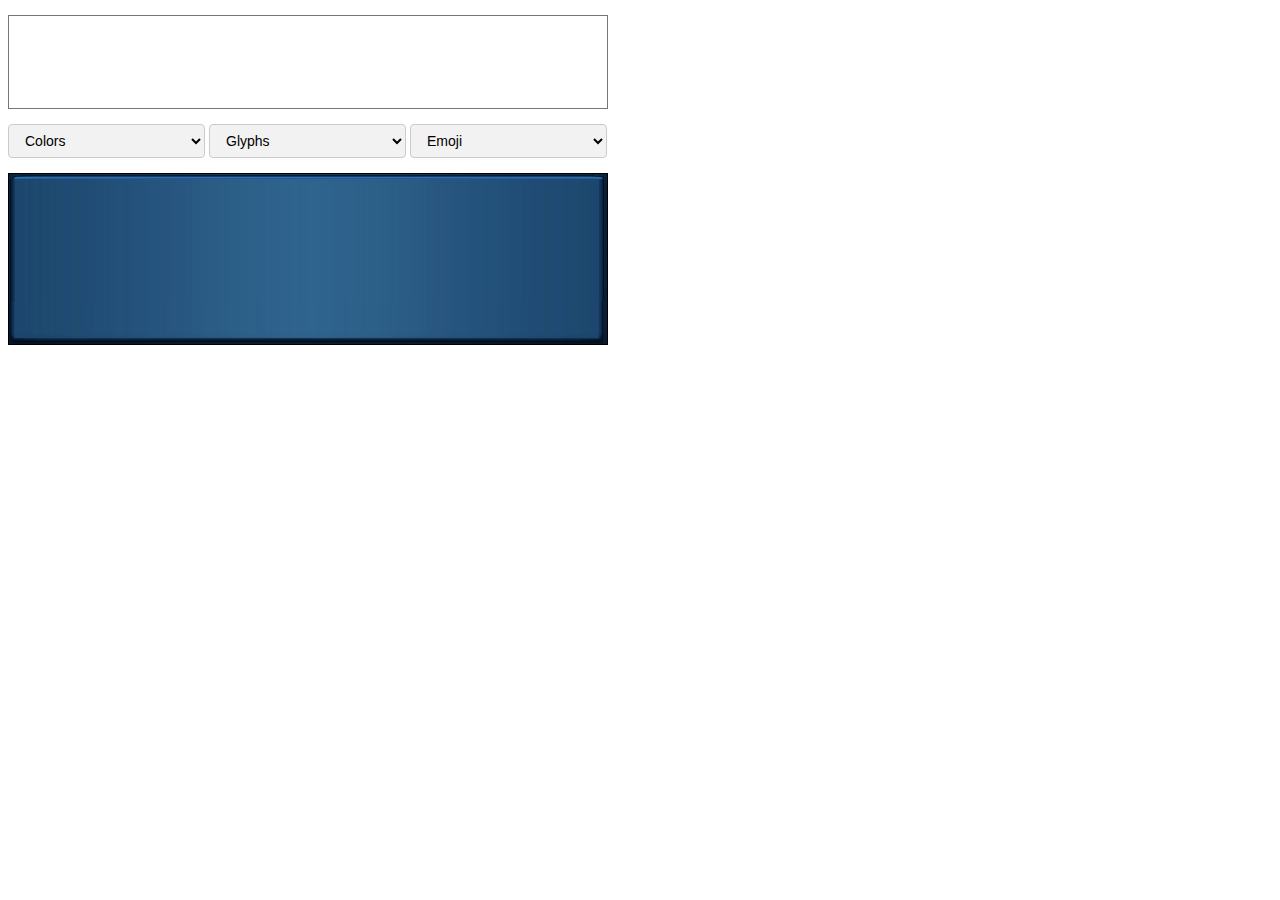
<file: index.html>
<html>
<head>
	<meta name="viewport" content="width=device-width, initial-scale=1">
	<meta http-equiv="Content-Type" content="text/html; charset=utf-8"/>
	<link rel="stylesheet" type="text/css" href="styles/emptype.css">
	<link rel="stylesheet" type="text/css" href="styles/modal.css">
	<link rel="shortcut icon" type="image/png" href="swords.png"/>
	<script type="text/javascript" src="script/emptype.js"></script>
</head>
<body>
	<div class='text'>
		<textarea id='area' name='area' cols='2' rows='4''></textarea>
	</div>
	<div class='controls'>
		<span>
			<select class='colors' id='colors' name='colors' onChange='addColor()'>
				<option disabled selected>Colors</option>
			</select>
		</span>
		<span>
			<select class='glyphs' id='glyphs' name='glyphs' onChange='addGlyph()'>
				<option disabled selected>Glyphs</option>
			</select>
		</span>
		<span>
			<select class='ascii' id='ascii' name='ascii' onChange='addAsciiEmoji()'>
				<option disabled selected>Emoji</option>
			</select>
		</span>
	</div>
	<div class='divtext' id='divtext' name='divtext' onClick='copyText()'>
	</div>

	<div id="modalTrigger"><img src="img/pixel.png" onload="this.onload=null; this.src=randomGlyph();" /></div>
	<!-- The Modal -->
	<div id="myModal" class="modal">
	  <!-- Modal content -->
	  <div class="modal-content">
	    <span class="close">&times;</span>
	    <img class='glyphs-ref-img' src='img/glyphs-ref.jpg'></div>
	  </div>
	</div>

	<script type="text/javascript" src="script/constants.js" charset="UTF-8"></script>
	<script type="text/javascript" src="script/modal.js"></script> 
	<script>
		initColorSelect();
		initGlyphSelect();
		initAsciiSelect();
		var updateDivDebounced = debounce(function() {
			updateDiv();
		}, 750);
		window.addEventListener('keyup', updateDivDebounced);
	</script>
</body>
</html>
</file>
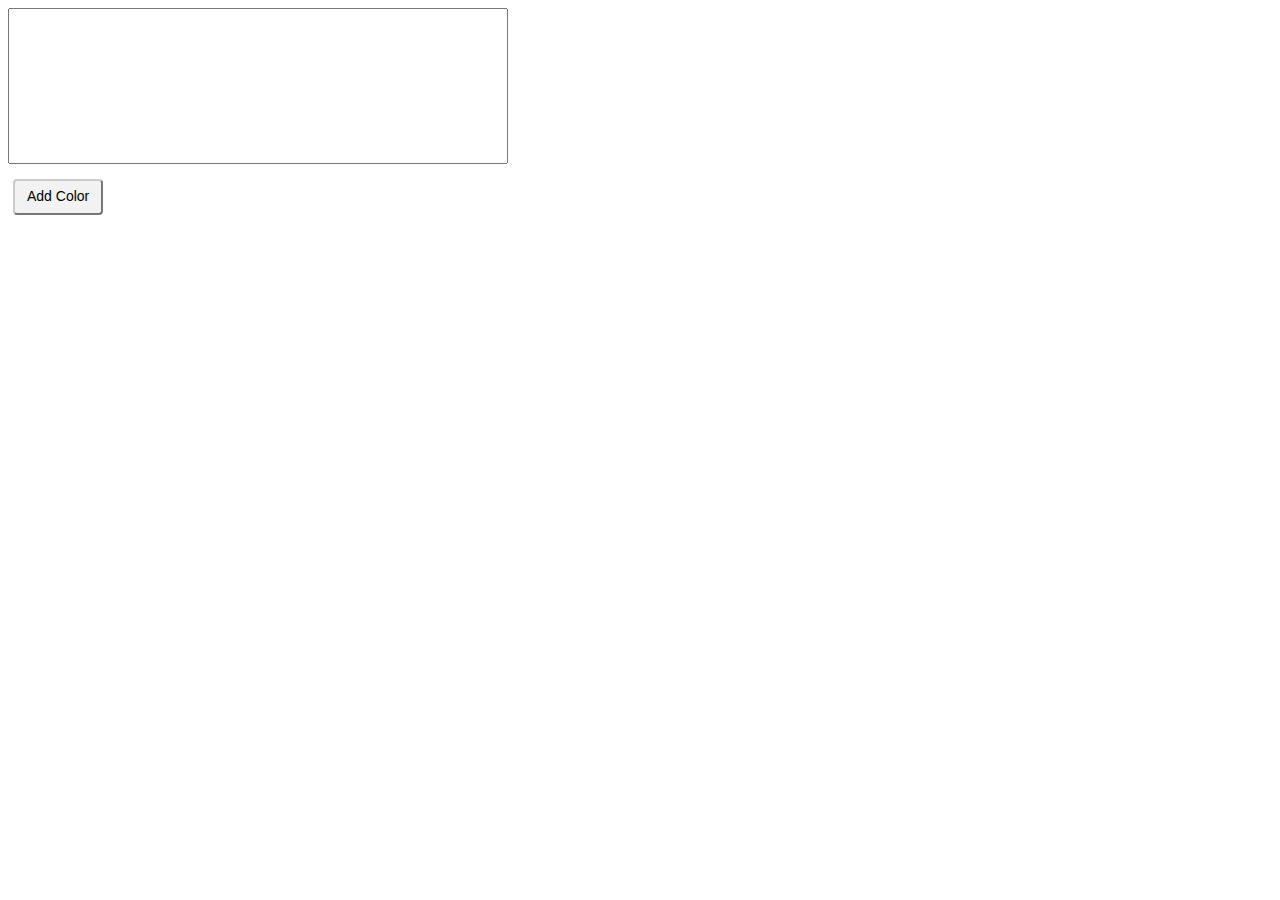
<file: go.html>
<html>
<head>
	<style>
		textarea {
			width: 100%;
			resize: none;
		}
		button {
			color: #000;
			background-color: #F2F2F2;
			border-color: #CBCBCB;
			min-width: 90px;
			display: inline-block;
			vertical-align: middle;
			touch-action: manipulation;
			padding: 6px 12px;
			font-size: 14px;
			line-height: 1.42857;
			border-radius: 4px;
			user-select: none
		}
		button:focus {
			color: #000;
			background-color: #d9d9d9;
			border-color: #8b8b8b;
		}
		@media (min-width: 515px) {
			textarea {
				width: 500px;
			}
		}
		.controls {
			margin: 15px 5px;
		}
	</style>
	<script>
		function addColor(color) {
			var area = document.querySelector('#area');
			var startPos = area.selectionStart;
        var endPos = area.selectionEnd;
        area.value = area.value.substring(0, startPos)
            + color
            + area.value.substring(endPos, area.value.length);
		}
	</script>
</head>
<body>
	<div class='text'>
		<textarea id='area' name='area' rows='10'></textarea>
	</div>
	<div class='controls'>
		<button onClick='addColor("blue")'>Add Color</button>
</body>
</html>
</file>
<file: styles/emptype.css>
.text {
	margin-top: 15px;
}
textarea {
	resize: none;
	background-size: 100% 100%;
	width: 100%;
}
.divtext {
	height: 150;
	border: 1px solid black;
	color: white;
	resize: none;
	background-image:url(../img/chat.png);
	background-size: 100% 100%;
	text-shadow:
		-1px -1px 0 #000,
		1px -1px 0 #000,
		-1px 1px 0 #000,
		1px 1px 0 #000;
	letter-spacing: .5px;
	line-height: 1.4em;
}
textarea, .divtext {
	padding: 10px 15px;
	font-size: 16px;
	font-family: Verdana;
}
.divtext img {
	width: 16px;
	height: 16px;
}
button, select	 {
	color: #000;
	background-color: #F2F2F2;
	border: 1px solid #CBCBCB;
	width: 32%;
	display: inline-block;
	touch-action: manipulation;
	height: 34px;
	padding: 6px 12px;
	font-size: 14px;
	line-height: 1.42857;
	border-radius: 4px;
	user-select: none
}
button:active {
	color: #000;
	background-color: #d9d9d9;
	border-color: #8b8b8b;
}
@media (min-width: 615px) {
	textarea {
		width: 600px;
	}
	.divtext {
		width: 568;
	}
	select {
		width: 197px;
	}
}
.controls {
	margin: 15px 0;
}

#modalTrigger {
	cursor: pointer;
	margin: 20px;
}

.glyphs-ref-img {
	width: 100%;
}
</file>
<file: styles/modal.css>
/* The Modal (background) */
.modal {
    display: none; /* Hidden by default */
    position: fixed; /* Stay in place */
    z-index: 1; /* Sit on top */
    left: 0;
    top: 0;
    width: 100%; /* Full width */
    height: 100%; /* Full height */
    overflow: auto; /* Enable scroll if needed */
    background-color: rgb(0,0,0); /* Fallback color */
    background-color: rgba(0,0,0,0.4); /* Black w/ opacity */
}

/* Modal Content/Box */
.modal-content {
    background-color: #171a23;
    margin: 5% auto; /* 15% from the top and centered */
    padding: 0 20px;
    border: 1px solid #888;
    width: 80%; /* Could be more or less, depending on screen size */
}

/* The Close Button */
.close {
    color: #aaa;
    float: right;
    font-size: 28px;
    font-weight: bold;
    padding: 15px; /* enlarge clickable region for mobile */
}

.close:hover,
.close:focus {
    color: #b99055;
    text-decoration: none;
    cursor: pointer;
}
</file>
